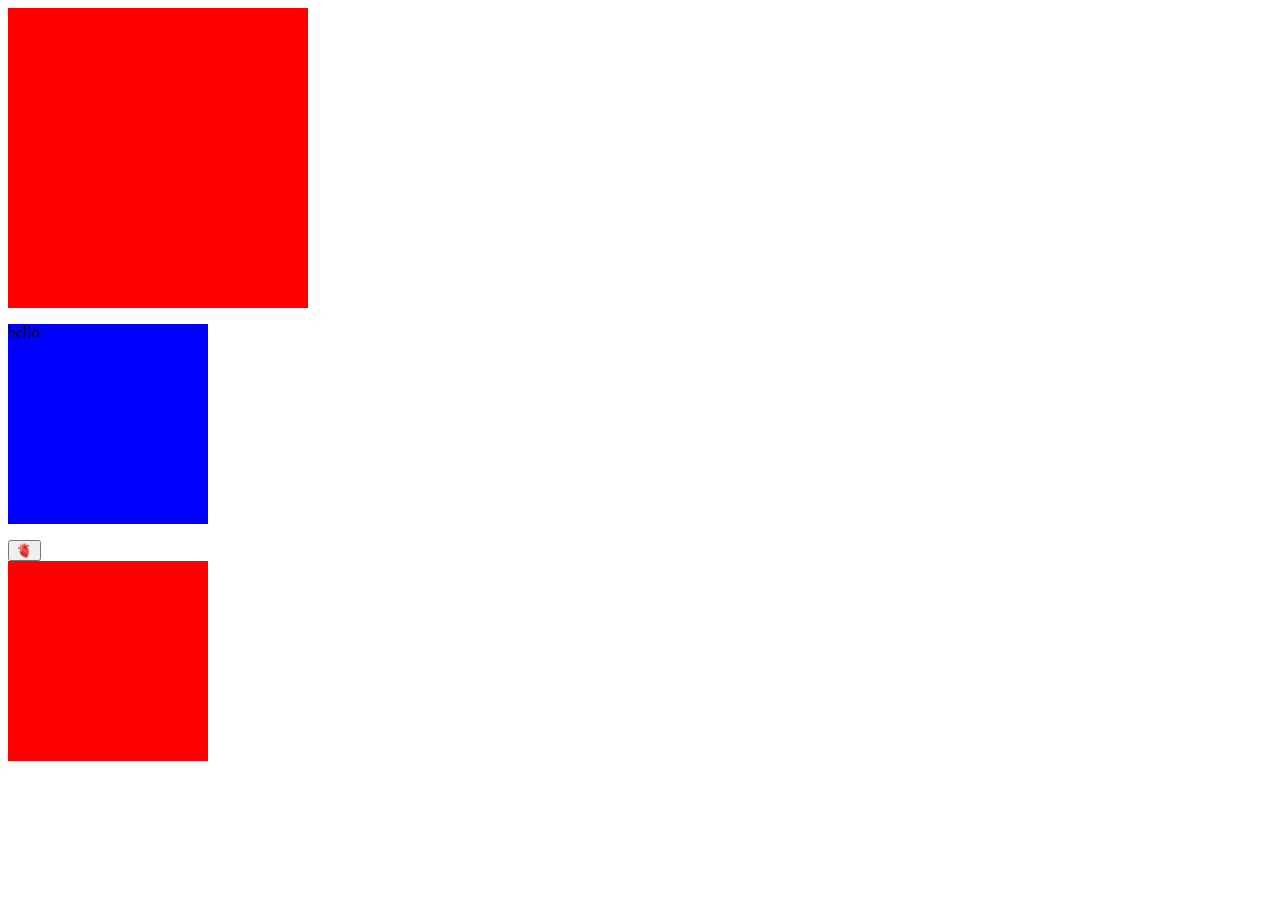
<file: carbon.html>
<!DOCTYPE html>
<html lang="en">
  <head>
    <meta charset="UTF-8" />
    <meta name="viewport" content="width=device-width, initial-scale=1.0" />
    <title>Document</title>
    <link rel="stylesheet" href="styles.css" />
  </head>
  <body>
    <div class="box"></div>
    <p class="fade">hello</p>
    <button class="pulse">🫀</button>
    <div class="block"></div>
  </body>
</html>
</file>
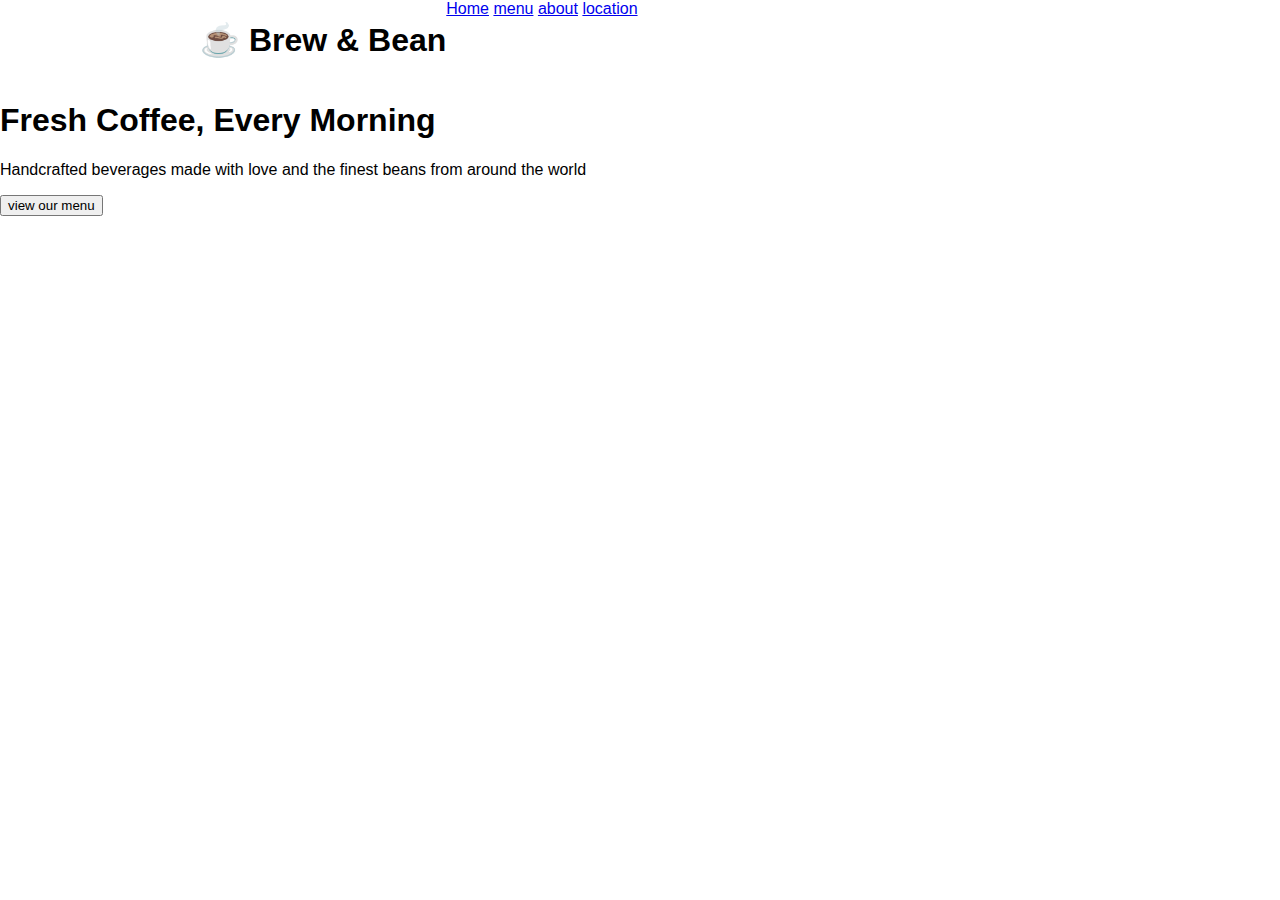
<file: cardon.html>
<!DOCTYPE html>
<html lang="en">
  <head>
    <meta charset="UTF-8" />
    <meta name="viewport" content="width=device-width, initial-scale=1.0" />
    <title>Document</title>
    <link rel="stylesheet" href="styles1.css" />
  </head>
  <body>
    <div class="header">
      <div class="top">
        <h1>☕️ Brew & Bean</h1>
      </div>
      <div class="center">
        <a href="#home">Home</a>
        <a href="#menu">menu</a>
        <a href="#about">about</a>
        <a href="#location">location</a>
      </div>
    </div>
    <div id="home">
      <h1>Fresh Coffee, Every Morning</h1>
      <p>
        Handcrafted beverages made with love and the finest beans from around
        the world
      </p>
      <button>view our menu</button>
    </div>
  </body>
</html>
</file>
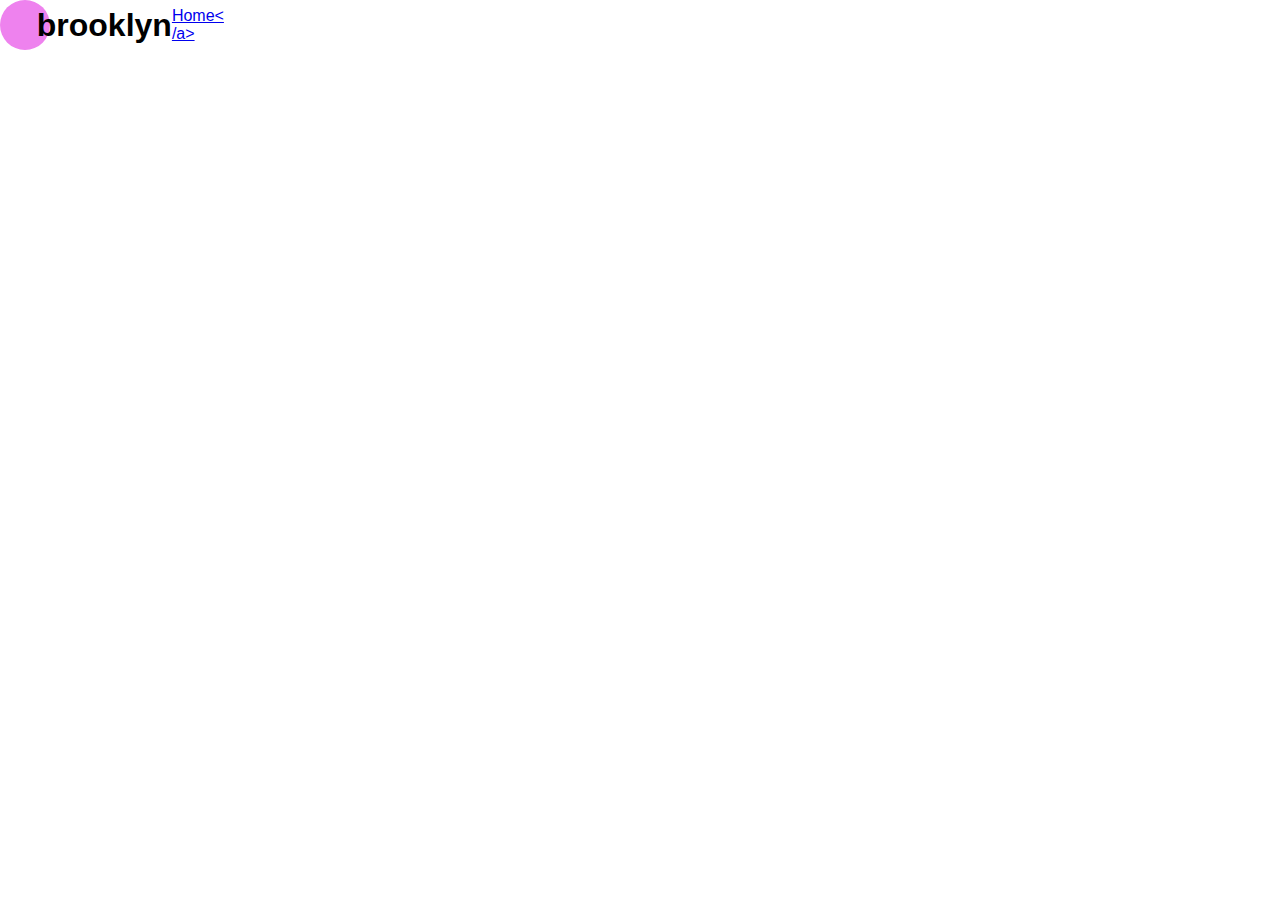
<file: lesson6.html>
<!DOCTYPE html>
<html lang="en">
<head>
    <meta charset="UTF-8">
    <meta name="viewport" content="width=device-width, initial-scale=1.0">
    <title>Document</title> 
    <link rel="stylesheet" href="styles1.css">
</head>
<body>
    <div id="nav-circle">
    B
   
    <div class="header">
        <h1>brooklyn</h1>
    </div>
    <div class="nav">
<a href="#home">Home< /a>
    </div>
     </div> 


<p id="home"></p>
</body>
</html>
</file>
<file: styles.css>
.box {
  width: 300px;
  height: 300px;
  background-color: red;
  animation: transfer 2s ease-in-out infinite alternate;
  position: relative;
}

@keyframes transfer {
  from {
    left: 0;
  }
  to {
    left: 300px;
  }
}
.fade {
  animation: FadeIn 2s forwards infinite alternate;
  background-color: blue;
  height: 200px;
  width: 200px;
}
@keyframes FadeIn {
  from {
    opacity: 0;
  }
  to {
    opacity: 1;
  }
}

.pulse {
  animation: pulseButton 2s infinite;
}

@keyframes pulseButton {
  66% {
    transform: scale(2);
  }
  100% {
    transform: scale(1);
  }
}

.block {
  width: 200px;
  height: 200px;
  background-color: red;
  animation: block 6s infinite alternate;
}

@keyframes block {
  0% {
    background-color: orange;
  }
  20% {
    background-color: yellow;
  }
  40% {
    background-color: green;
  }
  60% {
    background-color: cyan;
  }
  80% {
    background-color: blue;
  }
  100% {
    background-color: pink;
  }
}
</file>
<file: styles1.css>
#nav-circle {
  border-radius: 100%;
  width: 50px;
  height: 50px;
  background-color: violet;
  display: flex;
  justify-content: center;
  align-items: center;
}

body {
  font-family: sans-serif;
  margin: 0;
}
.header{
    display: flex;
    justify-content:start;
    padding-left: 200px;

}
</file>
